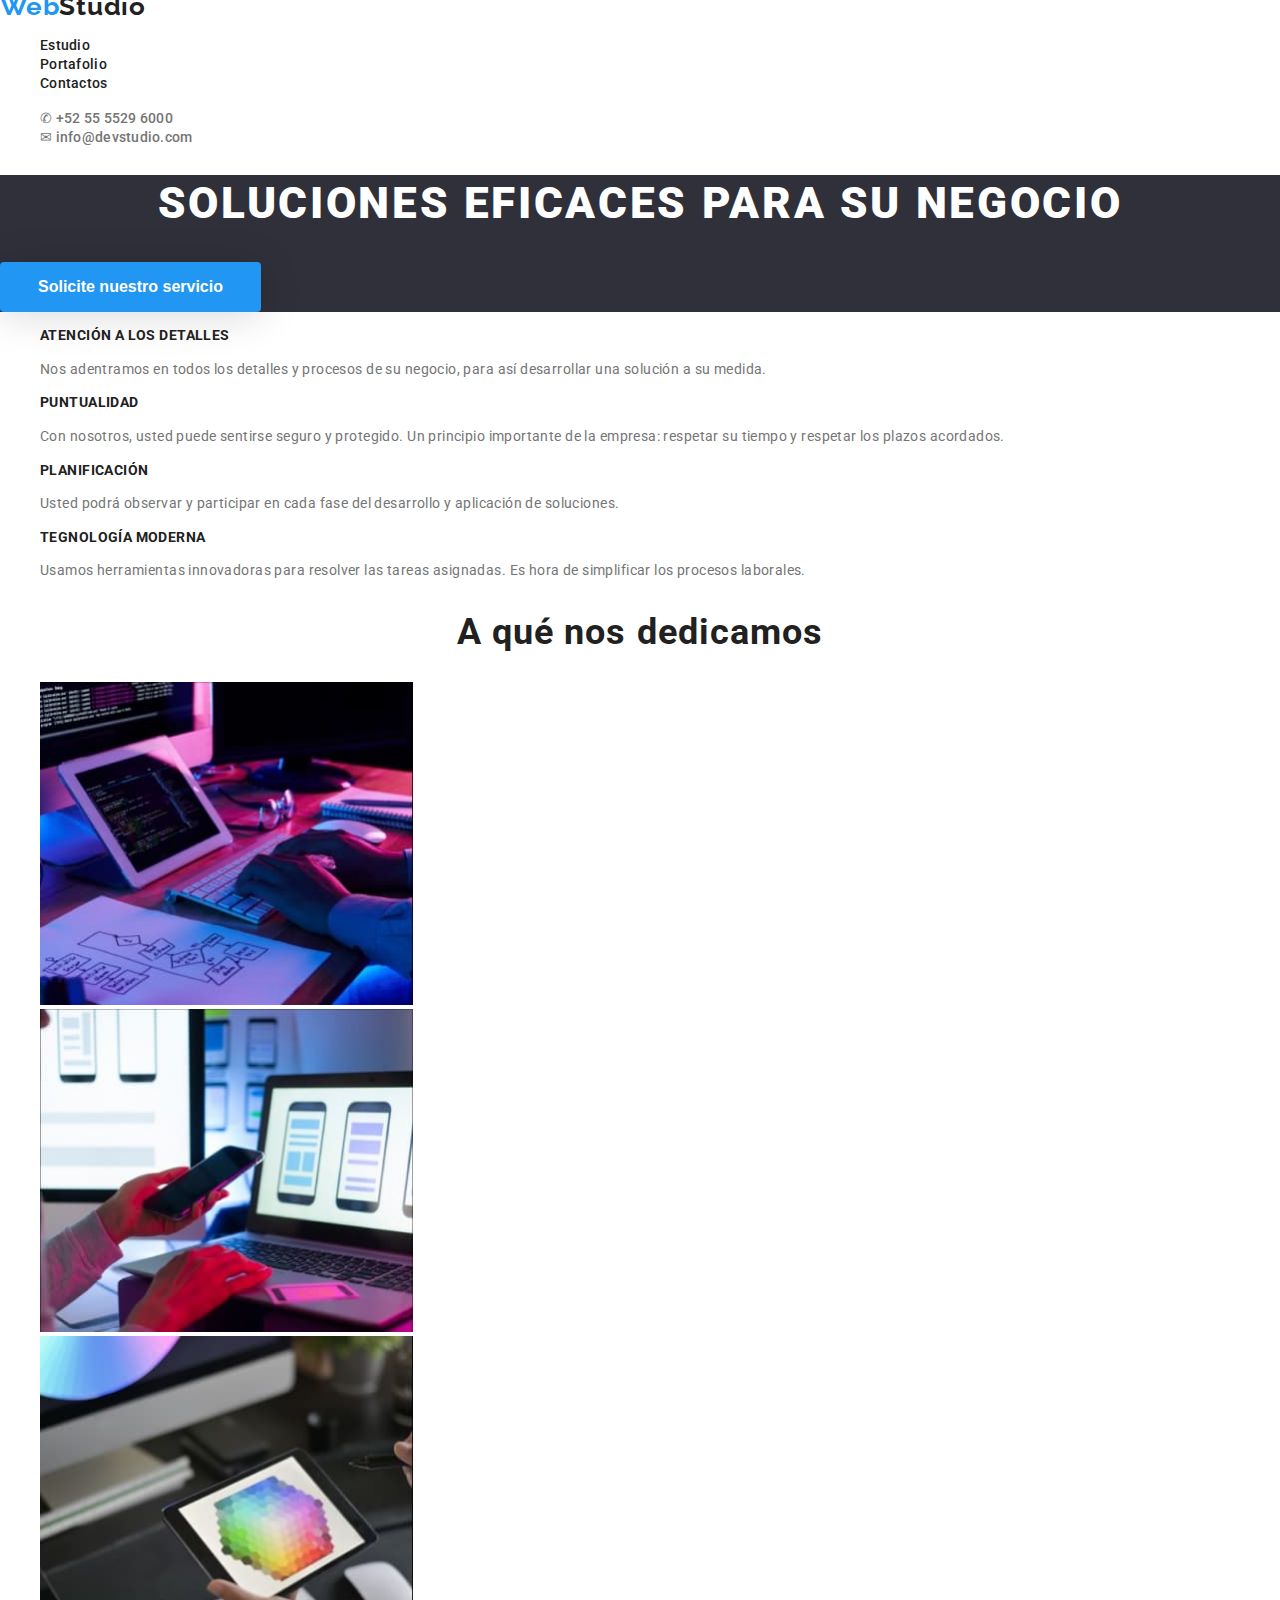
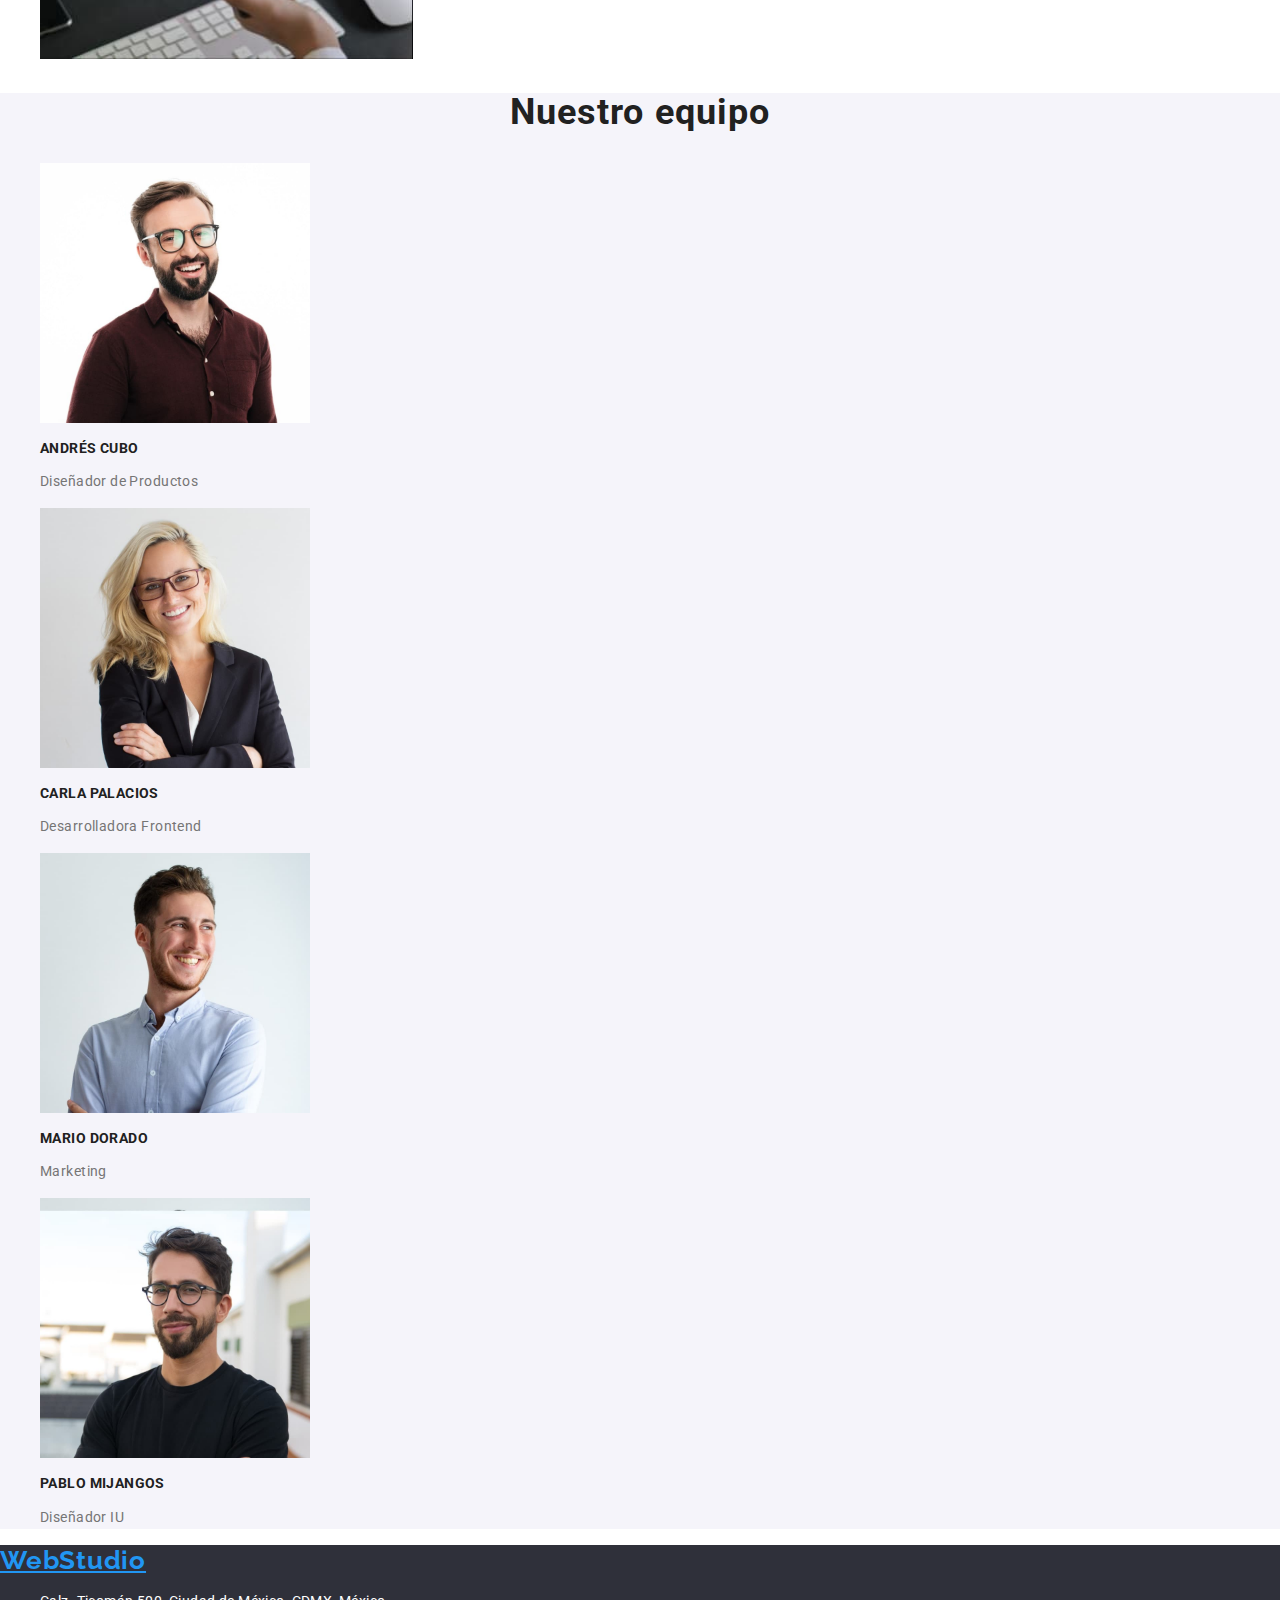
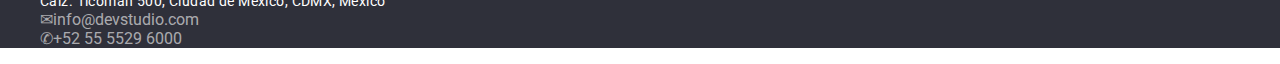
<file: index.html>
<!DOCTYPE html>
<html lang="en">
  <head>
    <meta charset="UTF-8" />
    <meta http-equiv="X-UA-Compatible" content="IE=edge" />
    <meta name="viewport" content="width=device-width, initial-scale=1.0" />
    <!--fonts-->
    <link rel="preconnect" href="https://fonts.googleapis.com" />
    <link rel="preconnect" href="https://fonts.gstatic.com" crossorigin />
    <link
      href="https://fonts.googleapis.com/css2?family=Roboto:wght@400;500;700;900&display=swap"
      rel="stylesheet"
    />
    <link rel="preconnect" href="https://fonts.googleapis.com" />
    <link rel="preconnect" href="https://fonts.gstatic.com" crossorigin />
    <link
      href="https://fonts.googleapis.com/css2?family=Raleway:wght@700&family=Roboto:wght@400;500;700;900&display=swap"
      rel="stylesheet"
    />
    <!--enlace scc-->
    <link rel="stylesheet" href="styles.css" />
    <title>STUDIO</title>
  </head>
  <body>
    <!--header without css-->
    <header class="header-container">
      <a href="./index.html" class="logo">Web<span class="web">Studio</span></a>
      <nav>
        <ul class="menu">
          <li><a href="index.html">Estudio</a></li>
          <li><a href="portafolio.html">Portafolio</a></li>
          <li><a href="#footer">Contactos</a></li>
        </ul>
      </nav>
      <ul class="contacto">
        <li>
          <a href="tel:+525555296000" class="mail-cel">
            &#9990; +52 55 5529 6000</a
          >
        </li>
        <li>
          <a href="mailto:info@devstudio.com" class="mail-cel">
            &#9993; info@devstudio.com</a
          >
        </li>
      </ul>
    </header>
    <main>
      <!--firstsection-->
      <section class="hero">
        <h1>SOLUCIONES EFICACES PARA SU NEGOCIO</h1>
        <button type="button">Solicite nuestro servicio</button>
      </section>

      <!--secondsection-->
      <section id="list1">
        <h2 hidden>Beneficios de nuestros servicios</h2>
        <ul class="list-services">
          <li>
            <h3>ATENCIÓN A LOS DETALLES</h3>
            <p>
              Nos adentramos en todos los detalles y procesos de su negocio,
              para así desarrollar una solución a su medida.
            </p>
          </li>

          <li>
            <h3>PUNTUALIDAD</h3>
            <p>
              Con nosotros, usted puede sentirse seguro y protegido. Un
              principio importante de la empresa: respetar su tiempo y respetar
              los plazos acordados.
            </p>
          </li>

          <li>
            <h3>PLANIFICACIÓN</h3>
            <p>
              Usted podrá observar y participar en cada fase del desarrollo y
              aplicación de soluciones.
            </p>
          </li>

          <li>
            <h3>TEGNOLOGÍA MODERNA</h3>
            <p>
              Usamos herramientas innovadoras para resolver las tareas
              asignadas. Es hora de simplificar los procesos laborales.
            </p>
          </li>
        </ul>
      </section>

      <!--thirdsection-->

      <section class="listimg">
        <h2>A qué nos dedicamos</h2>
        <ul class="listimages">
          <li>
            <img src="images/img1.jpg" alt="Imagen1" width="373" height="323" />
          </li>
          <li>
            <img
              src="images/img2.jpg"
              alt="Imagen 2"
              width="373"
              height="323"
            />
          </li>
          <li>
            <img
              src="images/img3.jpg"
              alt="Imagen 3"
              width="373"
              height="323"
            />
          </li>
        </ul>
      </section>

      <!--fourthsection-->

      <section class="team">
        <h2>Nuestro equipo</h2>
        <ul class="listteam">
          <li>
            <img src="images/img4.jpg" alt="Imagen4" width="270" height="260" />
            <h3>Andrés Cubo</h3>
            <p class="content">Diseñador de Productos</p>
          </li>

          <li>
            <img
              src="images/img5.jpg"
              alt="Imagen 5"
              width="270"
              height="260"
            />
            <h3>Carla Palacios</h3>
            <p class="content">Desarrolladora Frontend</p>
          </li>

          <li>
            <img
              src="images/img6.jpg"
              alt="Imagen 6"
              width="270"
              height="260"
            />
            <h3>Mario Dorado</h3>
            <p class="content">Marketing</p>
          </li>

          <li>
            <img src="images/img7.jpg" alt="Imagen7" width="270" height="260" />
            <h3>Pablo Mijangos</h3>
            <p class="content">Diseñador IU</p>
          </li>
        </ul>
      </section>
    </main>

    <!--footer-->
    <footer class="footer">
      <div class="cardfooter">
        <a href="./index.html" class="logo">WebStudio</a>
        <address>
          <ul class="contactlist">
            <li>
              <a
                href="https://goo.gl/maps/ngCgHBpQpBZ551xf8"
                target="_blank"
                rel="noopener noreferrer"
                class="city"
                >Calz. Ticomán 500, Ciudad de México, CDMX, México</a
              >
            </li>

            <li>
              <a href="mailto:info@devstudio.com" class="mail-cel">
                &#9993;info@devstudio.com</a
              >
            </li>
            <li>
              <a href="tel:+525555296000" class="mail-cel">
                &#9990;+52 55 5529 6000</a
              >
            </li>
          </ul>
        </address>
      </div>
    </footer>
  </body>
</html>
</file>
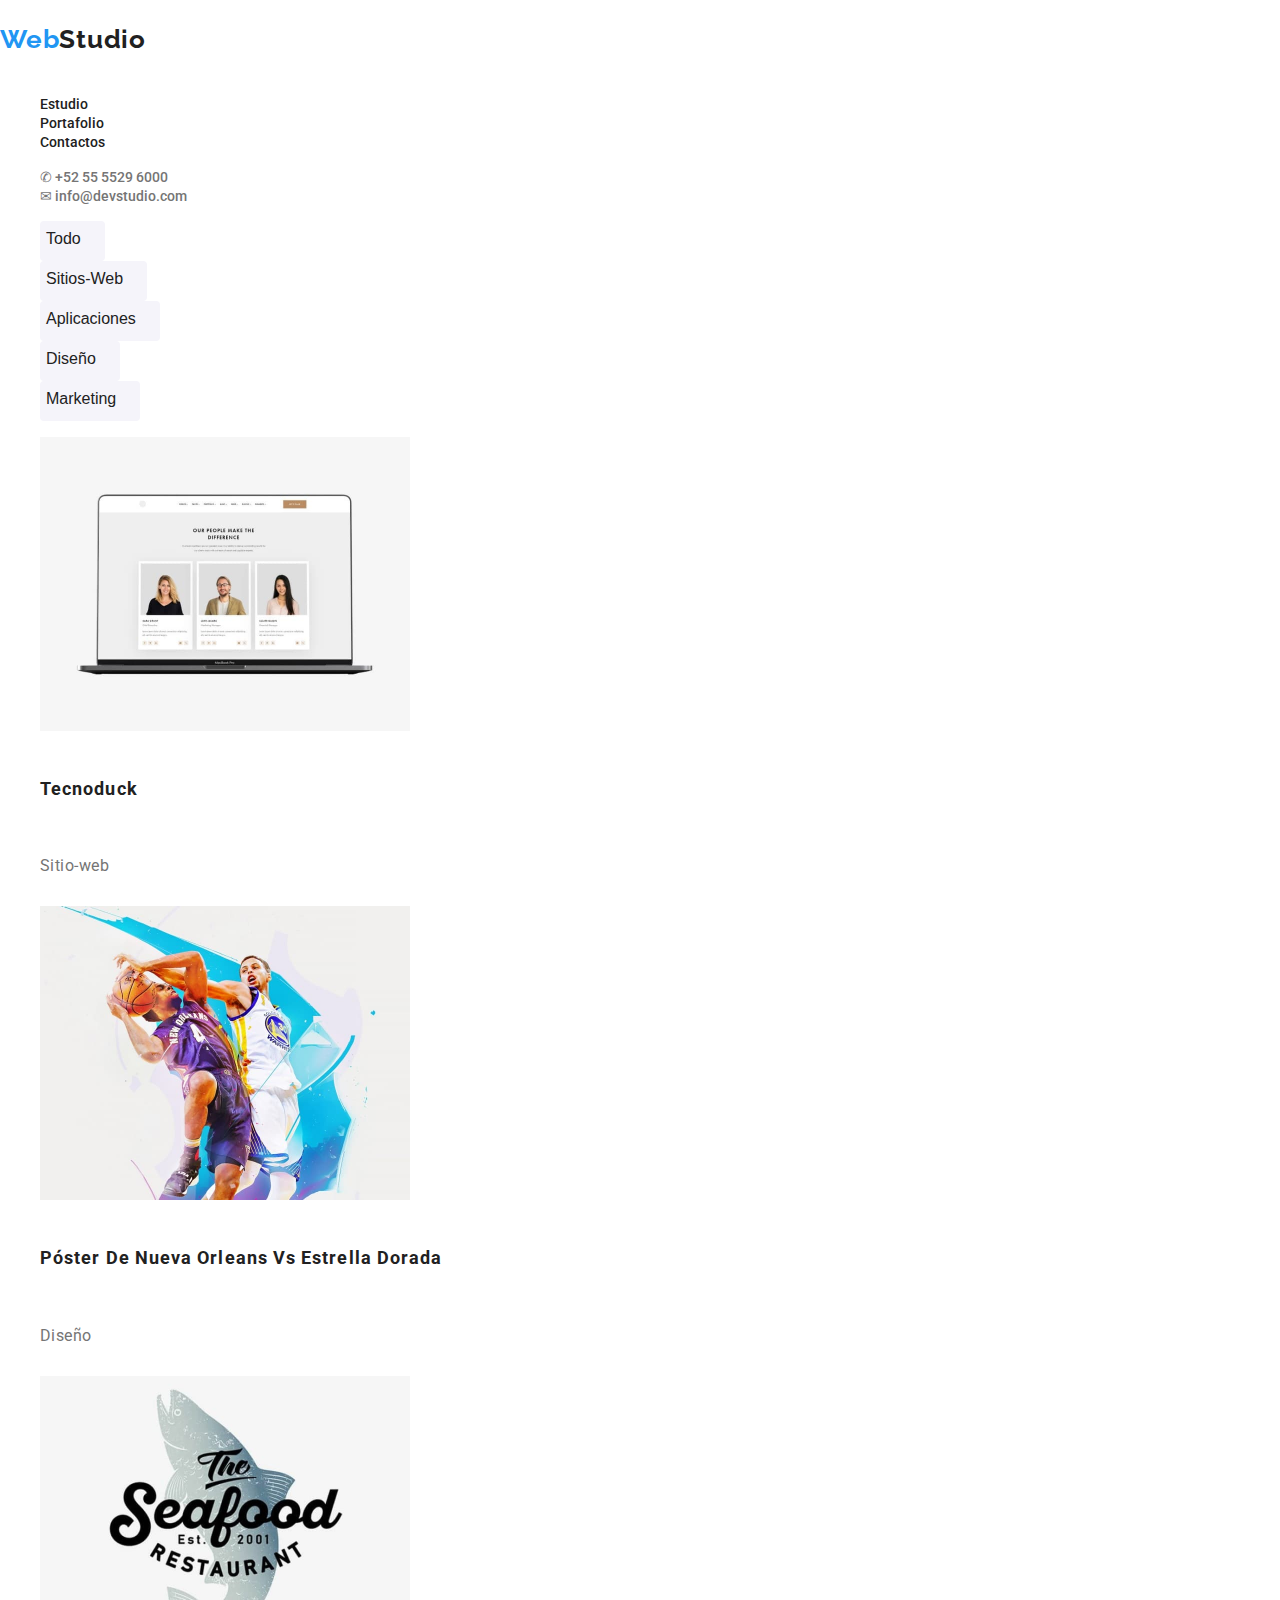
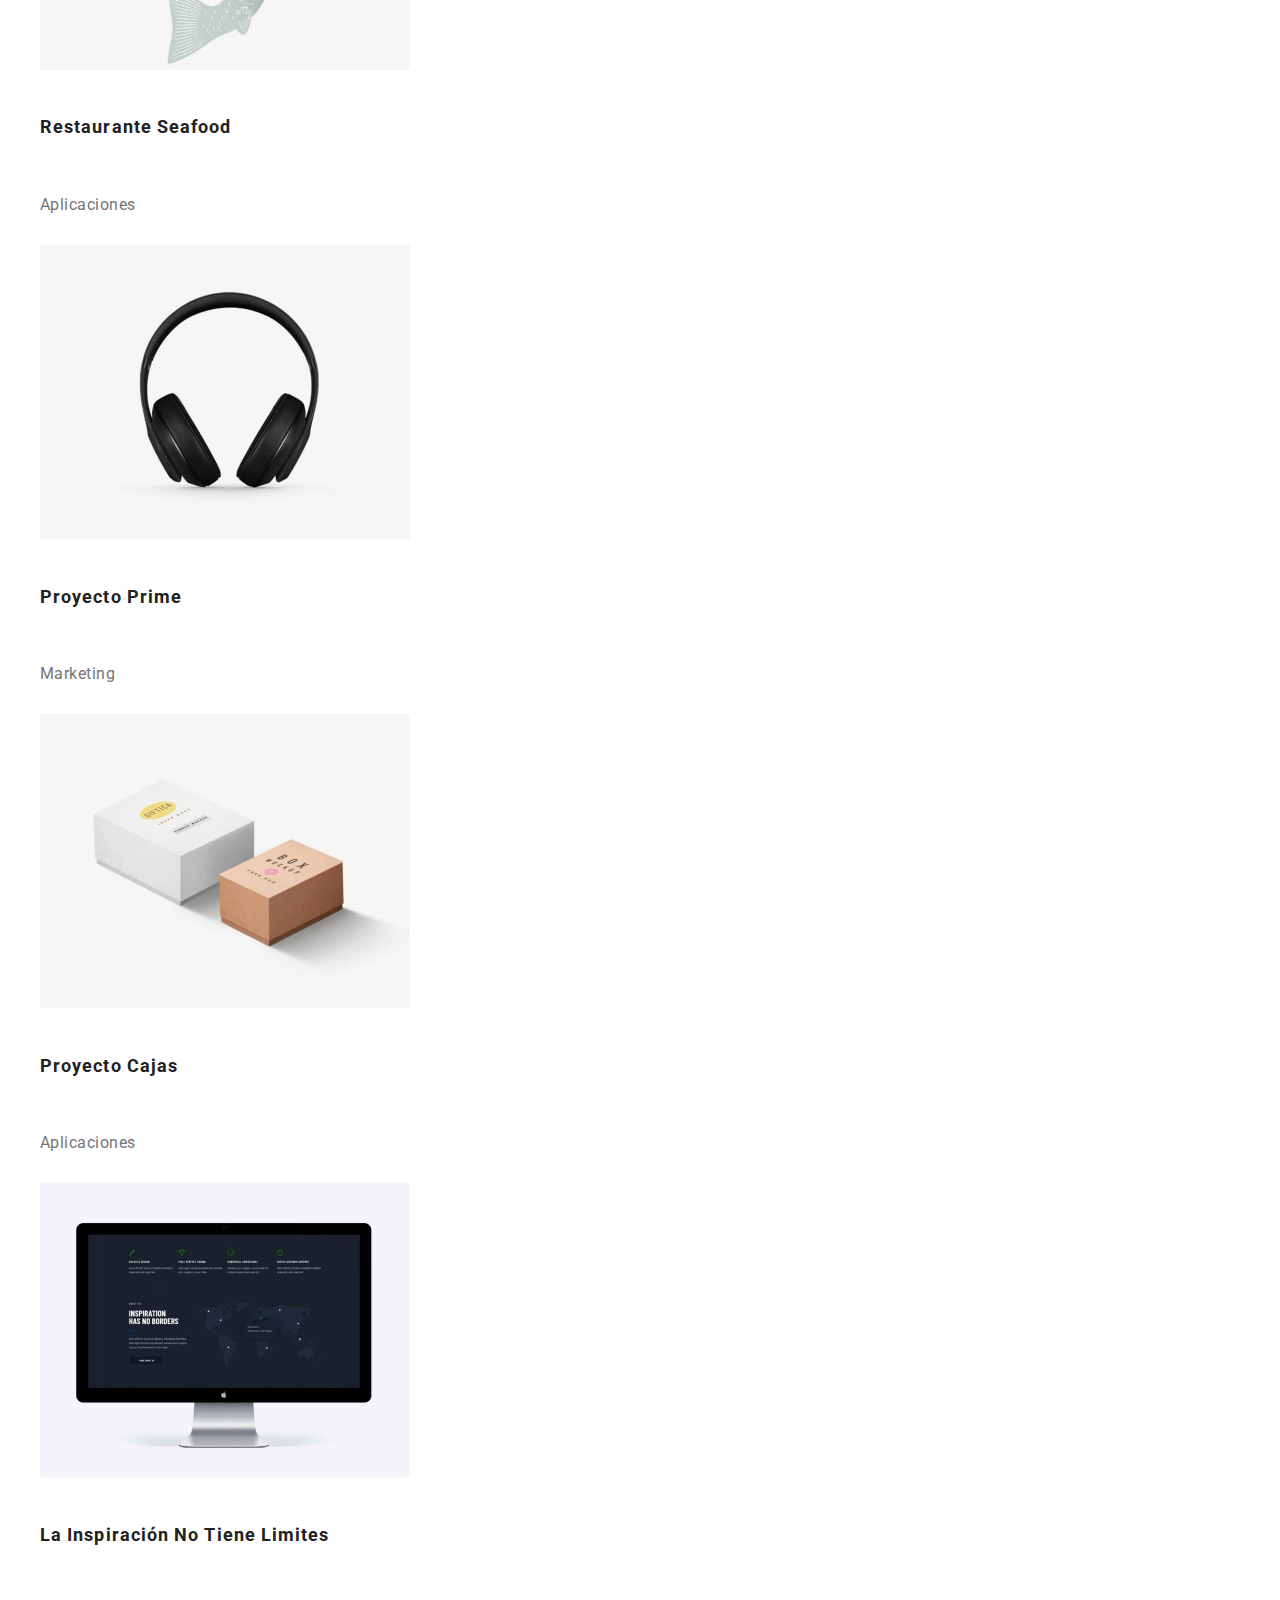
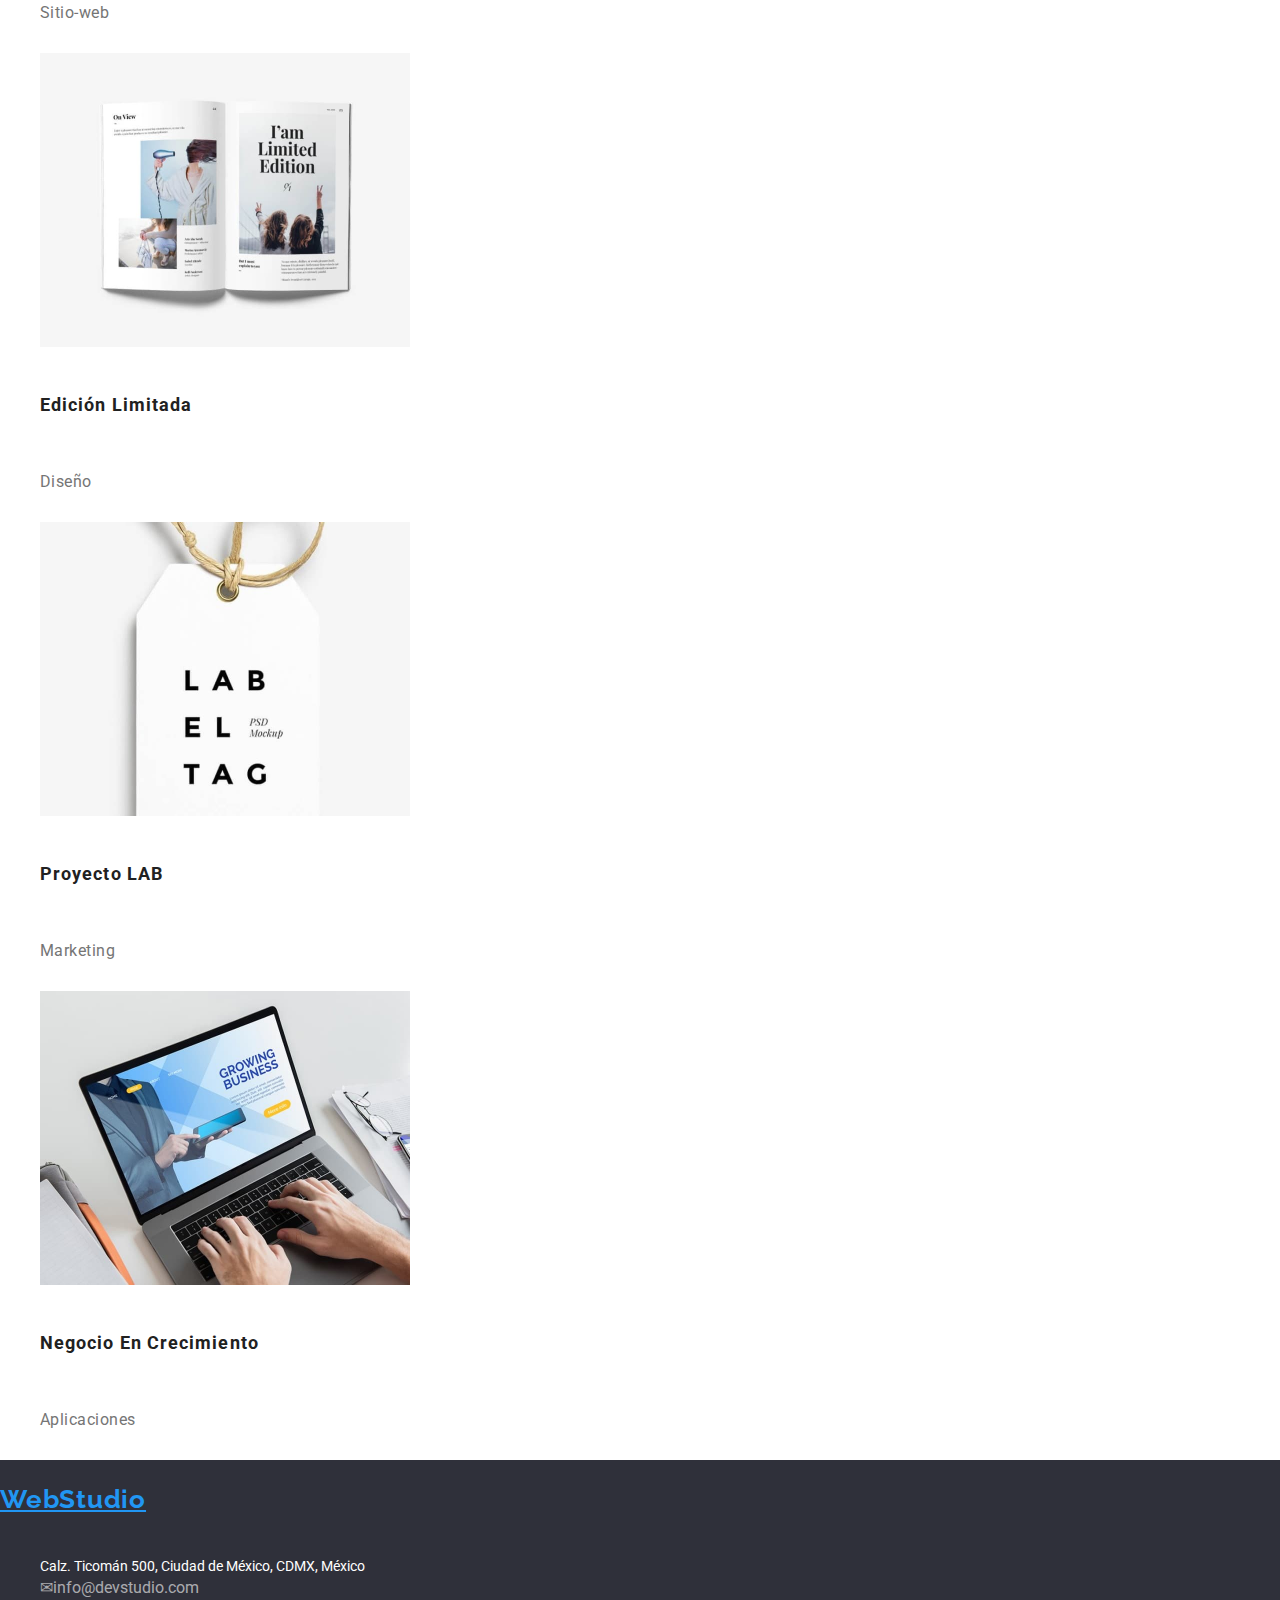
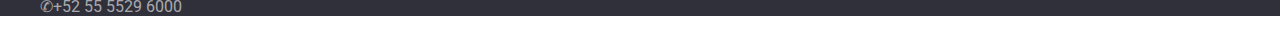
<file: portafolio.html>
<!DOCTYPE html>
<html lang="en">
  <head>
    <meta charset="UTF-8" />
    <meta http-equiv="X-UA-Compatible" content="IE=edge" />
    <meta name="viewport" content="width=device-width, initial-scale=1.0" />
    <!--fonts-->
    <link rel="preconnect" href="https://fonts.googleapis.com" />
    <link rel="preconnect" href="https://fonts.gstatic.com" crossorigin />
    <link
      href="https://fonts.googleapis.com/css2?family=Roboto:wght@400;500;700;900&display=swap"
      rel="stylesheet"
    />
    <link rel="preconnect" href="https://fonts.googleapis.com" />
    <link rel="preconnect" href="https://fonts.gstatic.com" crossorigin />
    <link
      href="https://fonts.googleapis.com/css2?family=Raleway:wght@700&family=Roboto:wght@400;500;700;900&display=swap"
      rel="stylesheet"
    />
    <link rel="stylesheet" href="portafoliocss.css">
    <title>ESTUDIO</title>
  </head>
  <body>
    <!--header without css-->
    <header class="header-container">
      <a href="./index.html" class="logo">Web<span class="web">Studio</span></a>
      <nav>
        <ul class="menu">
          <li><a href="index.html">Estudio</a></li>
          <li><a href="portafolio.html">Portafolio</a></li>
          <li><a href="#footer">Contactos</a></li>
        </ul>
      </nav>
      <ul class="contacto">
        <li><a href="tel:+525555296000" class="mail-cel"> &#9990; +52 55 5529 6000</a></li>
        <li>
          <a href="mailto:info@devstudio.com" class="mail-cel"> &#9993; info@devstudio.com</a>
        </li>
      </ul>
    </header>
    <!--Main-->
    <main>
      <!--firstsecction-->
      <section id="bottomlist">
        <ul class="bottom-list">
          <li><button type="button">Todo</button></li>
          <li><button type="button">Sitios-Web</button></li>
          <li><button type="button">Aplicaciones</button></li>
          <li><button type="button">Diseño</button></li>
          <li><button type="button">Marketing</button></li>
        </ul>
 
<ul class="cards">
  <li>
    <a href="#">
        <div class="card">
            <img
              src="images/por1.jpg"
              alt="Imagen1"
              width="370"
              height="294"
            />
         <h4>Tecnoduck</h4>
              <p>Sitio-web</p>
            </div>
            </a>
  </li>
        <li>
           <a href="#">
      <div class="card">
            <img href="#"
              src="images/por2.jpg"
              alt="Imagen2"
              width="370"
              height="294"
            />
                    <h4>Póster de Nueva Orleans vs Estrella Dorada</h4>
              <p>Diseño</p>
      </div>
      </a>
        </li>
        <li>
          <a href="#">
            <div class="card">
      <div class="card">
            <img
              src="images/por3.jpg"
              alt="Imagen3"
              width="370"
              height="294"
            />
             <h4>Restaurante Seafood</h4>
              <p>Aplicaciones</p>
  </div>
  </a>
        </li>
        <li>
          <a href="#">
       <div class="card">
            <img
              src="images/por4.jpg"
              alt="Imagen4"
              width="370"
              height="294"
            />
      <h4>Proyecto prime</h4>
              <p>Marketing</p>
           </div>
           </a>
        </li>
<li>
  <a href="#">
         <div class="card">
            <img
              src="images/por5.jpg"
              alt="Imagen5"
              width="370"
              height="294"
            />
       <h4>Proyecto cajas</h4>
              <p>Aplicaciones</p>
    </div>
    </a>
</li>
        <li>
          <a href="#">
      <div class="card">
            <img
              src="images/por6.jpg"
              alt="Imagen6"
              width="370"
              height="294"
            />
          <h4>La inspiración no tiene limites</h4>
              <p>Sitio-web</p>
           </div>
           </a>
        </li>
        <li>
          <a href="#">
    <div class="card">
            <img
              src="images/por7.jpg"
              alt="Imagen7"
              width="370"
              height="294"
            />
          <h4>Edición limitada</h4>
              <p>Diseño</p>
    </div>
    </a>
        </li>
        <li>
<a href="#">
          <div class="card">
            <img
              src="images/por8.jpg"
              alt="Imagen8"
              width="370"
              height="294"
            />
    <h4>Proyecto LAB</h4>
              <p>Marketing</p>
            </div>
</a>
          </li>
        <li>
    <a href="#">
          <div class="card">
            <img
              src="images/por9.jpg"
              alt="Imagen9"
              width="370"
              height="294"
            />
            <h4>Negocio en Crecimiento</h4>
              <p>Aplicaciones</p>
            </div>
       </a>
          </li>
        </ul>
        
      </section>
    </main>
    <!--footer-->
     <footer class="footer">
      <div class="cardfooter">
      <a href="./index.html" class="logo">WebStudio</a>
      <address>
        <ul class="contactlist">
          <li>
            <a
              href="https://goo.gl/maps/ngCgHBpQpBZ551xf8"
              target="_blank"
              rel="noopener noreferrer"
              class="city"
              >Calz. Ticomán 500, Ciudad de México, CDMX, México</a
            >
          </li>

          <li>
            <a href="mailto:info@devstudio.com" class="mail-cel">
              &#9993;info@devstudio.com</a
            >
          </li>
          <li>
            <a href="tel:+525555296000" class="mail-cel">
              &#9990;+52 55 5529 6000</a
            >
          </li>
        </ul>
      </address>
      </div>
    </footer>
  </body>
</html>
</file>
<file: styles.css>
body {
    font-family: 'Roboto', sans-serif;
    margin: 0;
}




h1 {
    font-weight: 900;
    font-size: 44px;
    font-style: normal;
    line-height: 1.3;
    letter-spacing: 0.06em;
    text-align: center;
    cursor: pointer;
}

h2 {
    font-weight: 700;
    font-size: 36px;
    font-style: normal;
    line-height: 1.1;
    letter-spacing: 0.03em;
    text-align: center;
    color: #212121;
    cursor: pointer;
}

h3 {
    font-weight: 700;
    font-size: 14px;
    font-style: normal;
    line-height: 1.1;
    letter-spacing: 0.03em;
    color: #212121;
    text-transform: uppercase;
    cursor: pointer;
}




p {
    font-weight: 400;
    font-size: 14px;
    font-style: normal;
    line-height: 1.7;
    letter-spacing: 0.03em;
    color: #757575;
    text-align: justify;
    cursor: pointer;
}

ul {
    list-style: none;
}

/*header*/




.logo {
    font-family: 'Raleway';
    font-style: normal;
    font-weight: 700;
    font-size: 26px;
    letter-spacing: 0.03em;
    color: #2196F3;
}

.web {
    color: #212121;
}


header a {
    font-size: 14px;
    font-weight: 500;
    line-height: 1.1px;
    letter-spacing: 0.02em;
    text-decoration: none;
    color: #212121;
}

header a:hover,
header a:focus {
    color: #2196F3;
}

header .contacto .mail-cel {
    color: #757575;
    text-decoration: none;
    font-style: normal;
}

header .mail-cel:hover {
    color: #2196F3;
}

/*herp*/
.hero {

    color: white;
    background-color: #2F303A;

}



button {
    font-size: 16px;
    font-weight: 700;
    padding: 10px 32px 10px 32px;
    width: 261px;
    height: 50px;
    gap: 10px;
    border-radius: 4px;
    box-shadow: 0px 4px 40px rgba(0, 0, 0, 0.15);
    color: white;
    background-color: #2196F3;
    border: none;
    cursor: pointer;
}

button:hover {
    background-color: rgb(0, 255, 157);
    color: white;
}

.team {

    background-color: #F5F4FA;
}

/*footer*/

footer {
    background-color: #2F303A;

}



.footer .mail-cel {
    color: rgba(255, 255, 255, 0.6);
    text-decoration: none;
    font-style: normal;

}

.footer .city {
    color: white;
    font-family: 'Roboto';
    font-style: normal;
    font-weight: 400;
    font-size: 14px;
    line-height: 1.1;
    letter-spacing: 0.03em;
    text-decoration: none;


}
</file>
<file: portafoliocss.css>
body {
    font-family: 'Roboto', sans-serif;
    margin: 0;
}

h4 {
    font-weight: 700;
    font-size: 18px;
    font-style: normal;
    line-height: 3.3;
    letter-spacing: 0.06em;
    text-align: left;
    color: #212121;
    text-transform: capitalize;
}

p {
    font-weight: 400;
    font-size: 16px;
    font-style: normal;
    line-height: 3;
    letter-spacing: 0.03em;
    color: #757575;
    text-align: left;
}

ul {
    list-style: none;

}

/*header*/


.logo {
    font-family: 'Raleway';
    font-style: normal;
    font-weight: 700;
    font-size: 26px;
    line-height: 3;
    text-align: right;
    letter-spacing: 0.03em;
    color: #2196F3;

}

.web {
    color: #212121;
}




header a {
    font-size: 14px;
    font-weight: 500;
    line-height: 1;
    letter-spacing: 2%;
    text-decoration: none;
    color: #212121;
}

header a:hover,
header a:focus {
    color: #2196F3;
}

header .contacto .mail-cel {
    color: #757575;
    text-decoration: none;
    font-style: normal;
}

header .mail-cel:hover {
    color: #2196F3;
}

/*botones*/


button {
    font-size: 16px;
    font-weight: 500;
    line-height: 1.5;
    letter-spacing: 3%;
    padding: 6px 24px 10px 6px;
    border-radius: 4px;
    background-color: #f5f4fa;
    color: #212121;
    cursor: pointer;
    border: none;


}

button:hover {
    color: white;
    background-color: #2196F3;
}


/*cartasmosaico*/

.cards a {
    text-decoration: none;
}




/*footer*/
footer {
    background-color: #2F303A;

}



.footer .mail-cel {
    color: rgba(255, 255, 255, 0.6);
    text-decoration: none;
    font-style: normal;

}

.footer .city {
    color: white;
    font-family: 'Roboto';
    font-style: normal;
    font-weight: 400;
    font-size: 14px;
    line-height: 24px;
    text-decoration: none;


}
</file>
